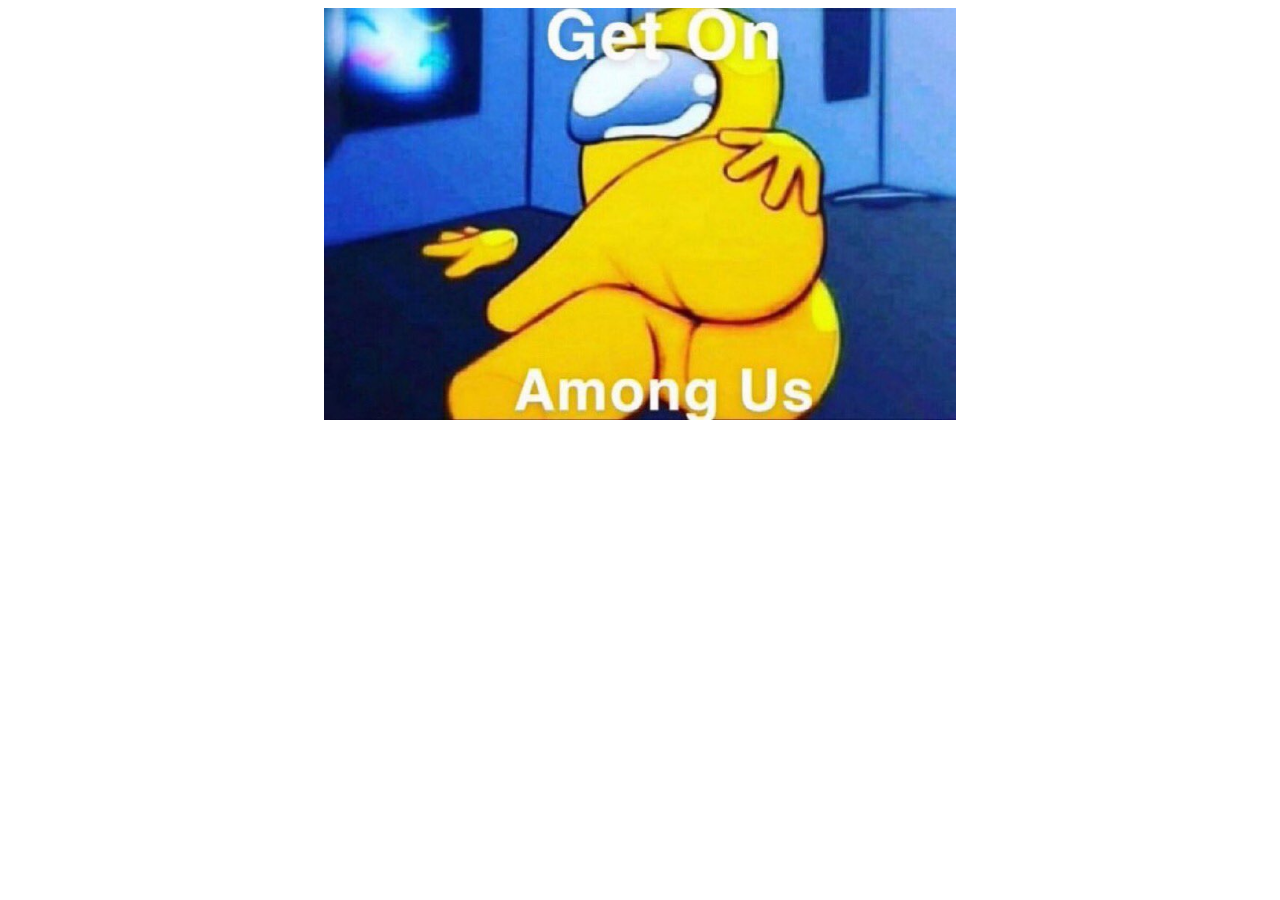
<file: index.html>
<!DOCTYPE html>
<html>
<head>
<title>sussy baka UWU</title>
</head>
<body>
 <img src="image.png" alt="Smexy Sus Is Yellow idk", class="center">
 <style>
 .center {
     display: block;
     margin-left: auto;
     margin-right: auto;
     width: 50%;
 }
</style>
</body>
</html>
</file>
